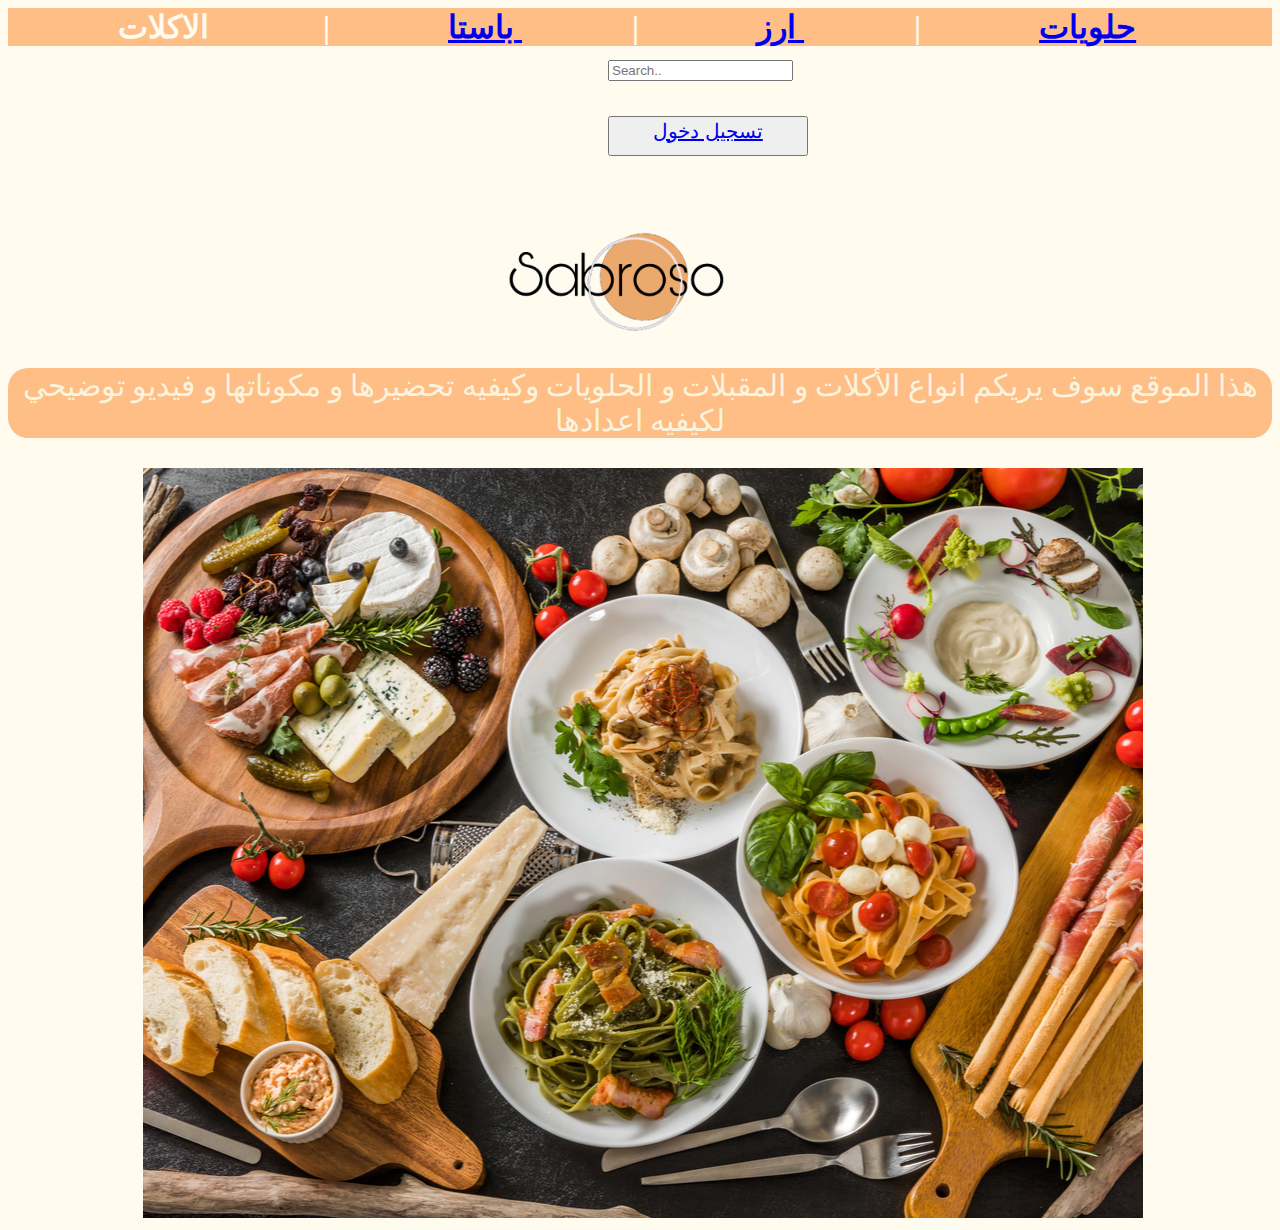
<file: index.html>
<!DOCTYPE html>
<html lang="en">
<head>
    <meta charset="UTF-8">
    <meta name="viewport" content="width=device-width, initial-scale=1.0">
    <title>Document</title>
    <link rel="stylesheet" href="./style.css">
</head>
<body>
    <div class="color">
    <h1> الاكلات</h1> 
    <h1> | </h1>
    <h1 class="pasta"> <a href="./pasta.html">
       باستا 
    </a></h1 > 
    <h1> | </h1>
    <h1 class="rice"> <a href="./rice.html">
    ارز
   </a></h1>
    <h1> | </h1>
    
    <h1 class="sweets"> <a href="./sweets.html">
حلويات
  </a></h1>
    </div>
  <div class="search-container"> 
   
      <input type="text" placeholder="Search.." name="search"> 
      
   <div class="button"> 
       <a href="./singup.html">  <p> <button class="butt">
        تسجيل دخول  
   </p>  </a>
   
   </div>
    </div>
    <br>
    <br>
    <img class="logo" src="./img/8E1A9E7D-EAF4-4327-AA59-836C0AB95AB1.PNG" alt="mylogo" width="220">

    <p>
        هذا الموقع سوف يريكم انواع الأكلات و المقبلات و الحلويات 
    
     وكيفيه تحضيرها و مكوناتها و فيديو توضيحي لكيفيه اعدادها
    </p>
    <img src="./img/shutterstock_1010843569.jpg" alt="food photo">


    
</body>

</html>
</file>
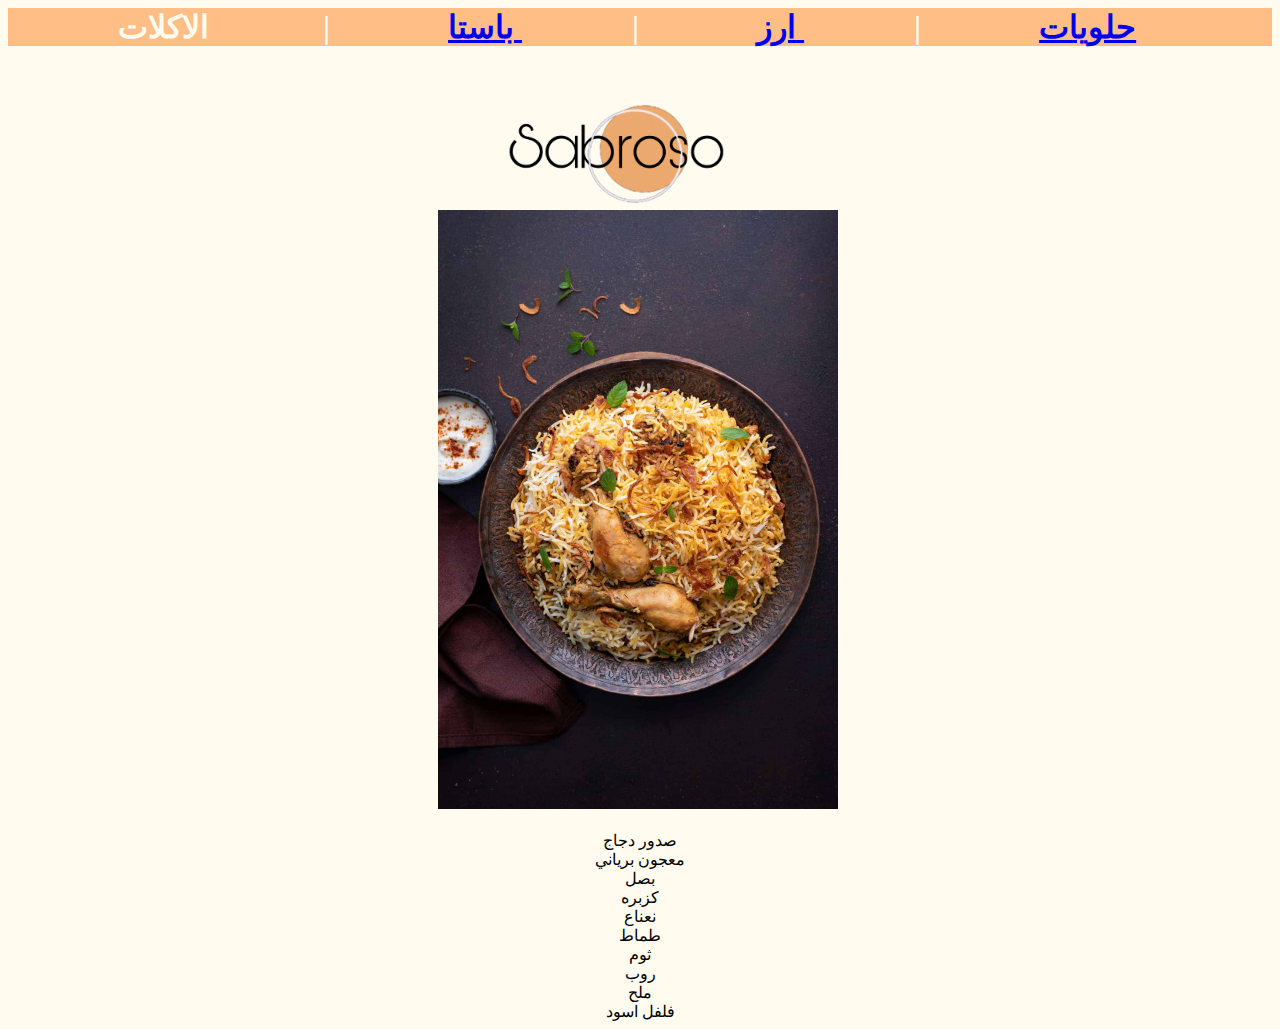
<file: brianichicken.html>
<!DOCTYPE html>
<html lang="en">
<head>
    <meta charset="UTF-8">
    <meta name="viewport" content="width=device-width, initial-scale=1.0">
    <title>Document</title>
    <style>
           body {
        background-color: #fffbef;}
        .color {
            background-color: #febe86;
        }
        h1 {
    
    display: inline;
    height: 60px;
    margin-top: 0;
    margin-left: 110px ;
    color: #fffbef; }

    .logo {
         margin-right: 500px;
         margin-left: 500px;
     }
       
     .ChickenBiryani {
        margin-right: 500px;
         margin-left: 430px;
     }
     ul {
         text-align: center;
         display: inline;
     }
    </style>
</head>
<body>
    <div class="color">
        <h1> الاكلات</h1> 
        <h1> | </h1>
        <h1 class="pasta"> <a href="./pasta.html">
           باستا 
        </a></h1 > 
        <h1> | </h1>
        <h1 class="rice"> <a href="./rice.html">
        ارز
       </a></h1>
        <h1> | </h1>
        
        <h1 class="sweets"> <a href="./sweets.html">
    حلويات
      </a></h1>
    </div>
    <br>
    <br>
    <br>
    <img class="logo" src="./img/8E1A9E7D-EAF4-4327-AA59-836C0AB95AB1.PNG" alt="mylogo" width="220">
       <a href="https://youtu.be/RWLQIs38nn0">
    <img class="ChickenBiryani"src="./img/Chicken-Biryani.jpg" alt="Chicken Biryani" width="400"> </a>
     <ul>
         <li>صدور دجاج</li>  
          <li>معجون برياني</li>
          <li>بصل</li>
          <li>كزبره</li>
          <li>نعناع</li>
          <li>طماط</li>
          <li>ثوم</li>
          <li>روب</li>
          <li>ملح</li>
          <li>فلفل اسود</li>
          
     </ul>
</body>
</html>
</file>
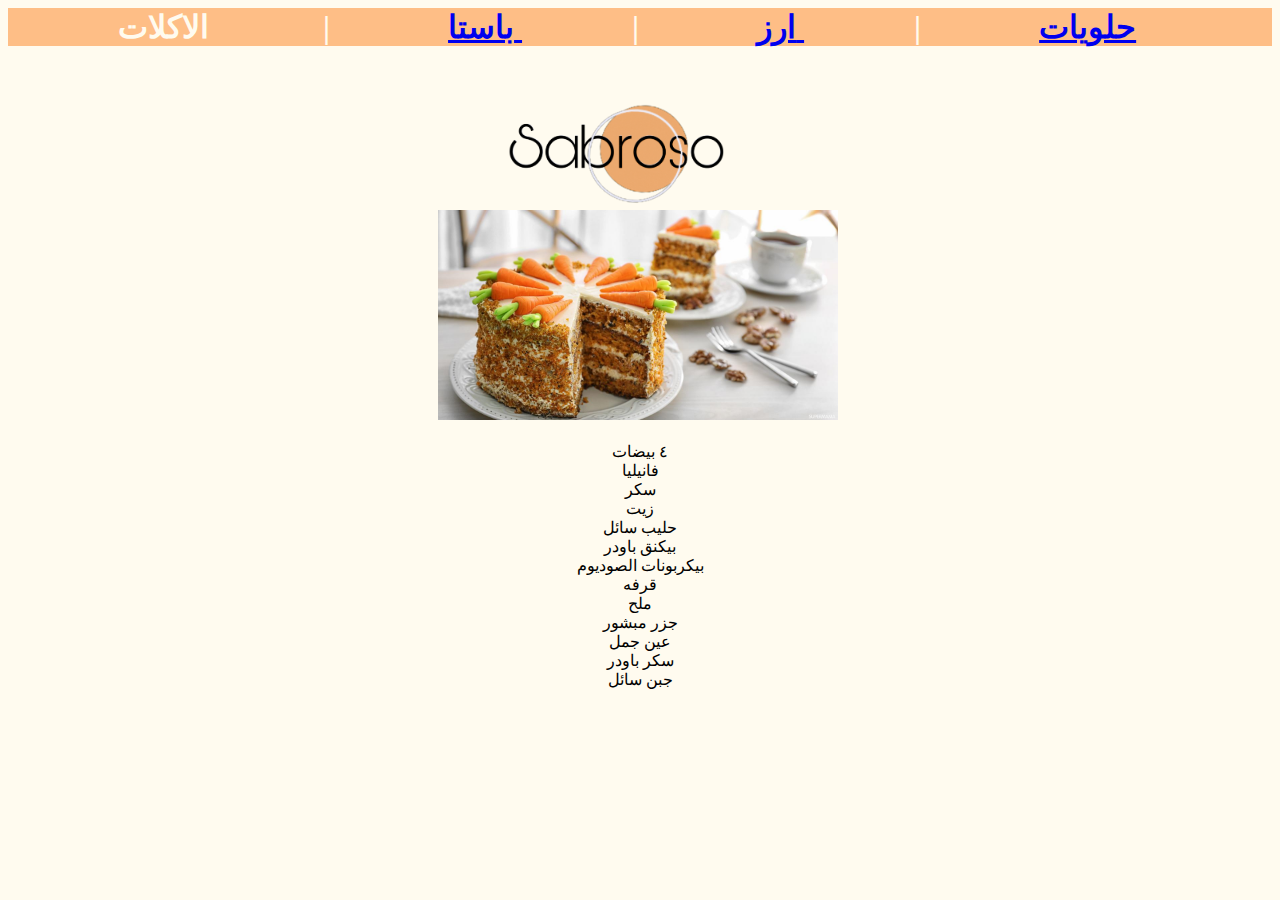
<file: carrotcake.html>
<!DOCTYPE html>
<html lang="en">
<head>
    <meta charset="UTF-8">
    <meta name="viewport" content="width=device-width, initial-scale=1.0">
    <title>Document</title>
    <style>
        body {
     background-color: #fffbef;}
     .color {
         background-color: #febe86;
     }
     h1 {
 
 display: inline;
 height: 60px;
 margin-top: 0;
 margin-left: 110px ;
 color: #fffbef; }

 .logo {
      margin-right: 500px;
      margin-left: 500px;
  }
    
  .cake {
     margin-right: 500px;
      margin-left: 430px;
  }
  ul {
      text-align: center;
      display: inline;
  }
 </style>
</head>
<body>
    <div class="color">
        <h1> الاكلات</h1> 
        <h1> | </h1>
        <h1 class="pasta"> <a href="./pasta.html">
           باستا 
        </a></h1 > 
        <h1> | </h1>
        <h1 class="rice"> <a href="./rice.html">
        ارز
       </a></h1>
        <h1> | </h1>
        
        <h1 class="sweets"> <a href="./sweets.html">
    حلويات
      </a></h1>
    </div>
    <br>
    <br>
    <br>
    <img class="logo" src="./img/8E1A9E7D-EAF4-4327-AA59-836C0AB95AB1.PNG" alt="mylogo" width="220">
       <a href="https://youtu.be/itcBcamgG0c">
    <img class="cake" src="./img/cake.jpg" alt="carrot cake" width="400"> </a>
     <ul>
         <li>٤ بيضات</li>  
          <li>فانيليا</li>
          <li>سكر</li>
          <li>زيت</li>
          <li>حليب سائل</li>
          <li>بيكنق باودر</li>
          <li>بيكربونات الصوديوم</li>
          <li>قرفه</li>
          <li>ملح</li>
          <li>جزر مبشور</li>
          <li>عين جمل</li>
          <li>سكر باودر</li>
          <li>جبن سائل</li>
          
     </ul>
    
</body>
</html>
</file>
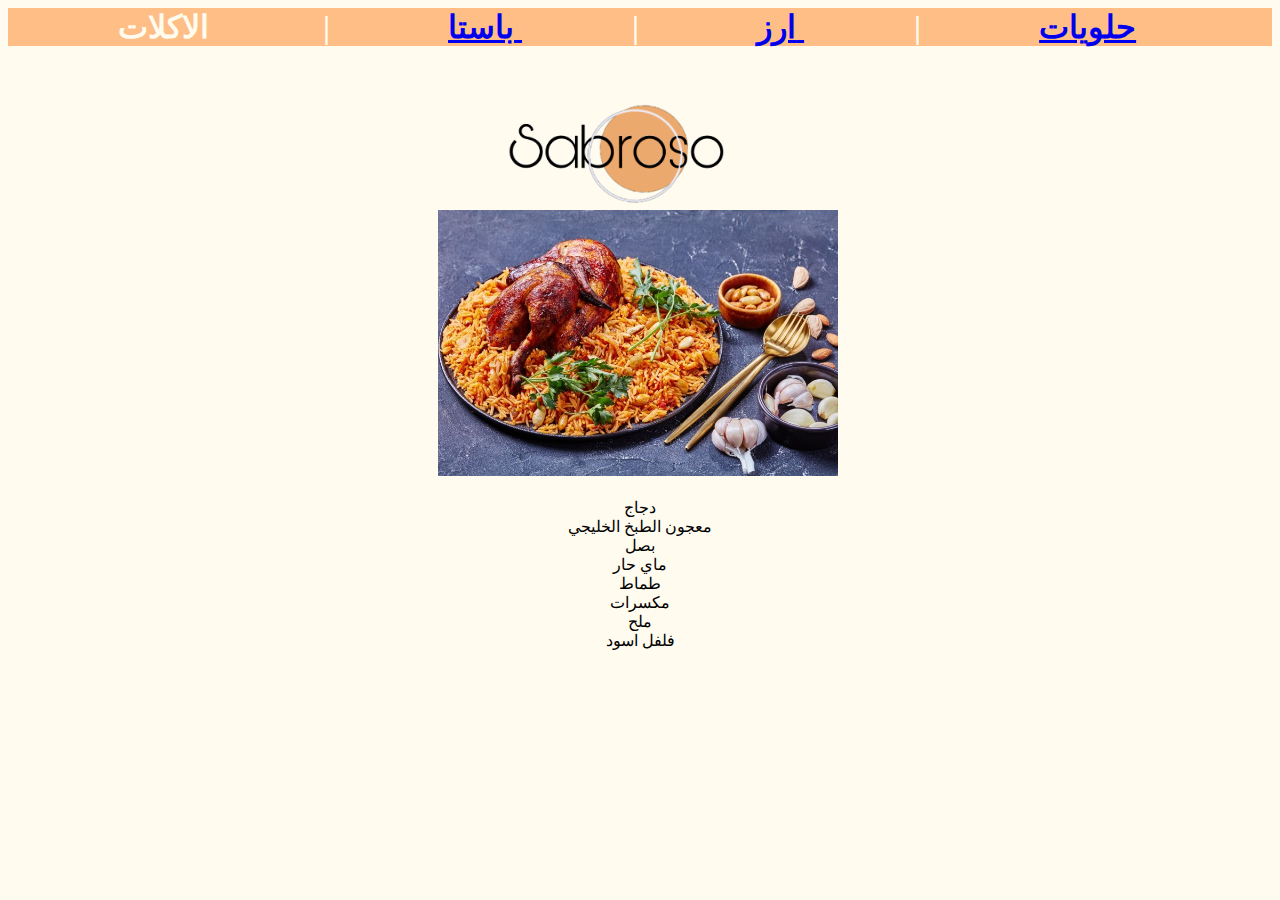
<file: chickenkbsa.html>
<!DOCTYPE html>
<html lang="en">
<head>
    <meta charset="UTF-8">
    <meta name="viewport" content="width=device-width, initial-scale=1.0">
    <title>Document</title>
    <style>
          body {
        background-color: #fffbef;}
        .color {
            background-color: #febe86;
        }
        h1 {
    
    display: inline;
    height: 60px;
    margin-top: 0;
    margin-left: 110px ;
    color: #fffbef; }

    .logo {
         margin-right: 500px;
         margin-left: 500px;
     }
       
     .kbsa {
        margin-right: 500px;
         margin-left: 430px;
     }
     ul {
         text-align: center;
         display: inline;
     }
    </style>
</head>
<body>
    <div class="color">
        <h1> الاكلات</h1> 
        <h1> | </h1>
        <h1 class="pasta"> <a href="./pasta.html">
           باستا 
        </a></h1 > 
        <h1> | </h1>
        <h1 class="rice"> <a href="./rice.html">
        ارز
       </a></h1>
        <h1> | </h1>
        
        <h1 class="sweets"> <a href="./sweets.html">
    حلويات
      </a></h1>
    </div>
    <br>
    <br>
    <br>
    <img class="logo" src="./img/8E1A9E7D-EAF4-4327-AA59-836C0AB95AB1.PNG" alt="mylogo" width="220">
       <a href="https://youtu.be/wj3VXDtGm3M">
    <img  class="kbsa"src="./img/dfa72a1aa41bf1a9e439246d9a2c6400_w750_h500.jpg" alt="kbsa" width="400"> </a>
     <ul>
         <li> دجاج</li>  
          <li>معجون الطبخ الخليجي</li>
          <li>بصل</li>
          <li>ماي حار</li>
          <li>طماط</li>
          <li>مكسرات</li>
          <li>ملح</li>
          <li>فلفل اسود</li>
          
     </ul>
    
</body>
</html>
</file>
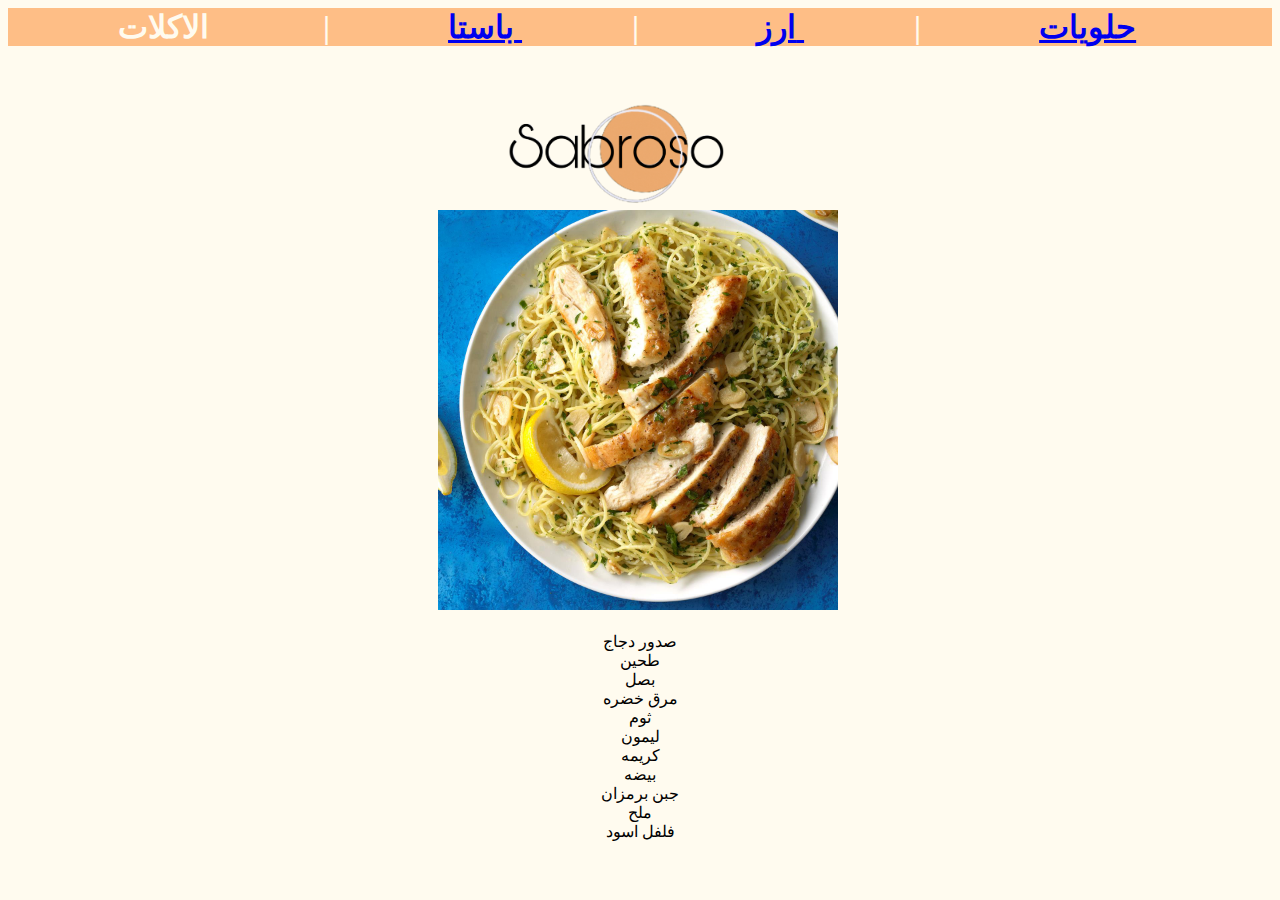
<file: chickenpasta.html>
<!DOCTYPE html>
<html lang="en">
<head>
    <meta charset="UTF-8">
    <meta name="viewport" content="width=device-width, initial-scale=1.0">
    <title>Document</title>
    <style>
         body {
        background-color: #fffbef;}
        .color {
            background-color: #febe86;
        }
        h1 {
    
    display: inline;
    height: 60px;
    margin-top: 0;
    margin-left: 110px ;
    color: #fffbef; }

    .logo {
         margin-right: 500px;
         margin-left: 500px;
     }
       
     .chicken {
        margin-right: 500px;
         margin-left: 430px;
     }
     ul {
         text-align: center;
         display: inline;
     }
    </style>
</head>
<body>
    <div class="color">
        <h1> الاكلات</h1> 
        <h1> | </h1>
        <h1 class="pasta"> <a href="./pasta.html">
           باستا 
        </a></h1 > 
        <h1> | </h1>
        <h1 class="rice"> <a href="./rice.html">
        ارز
       </a></h1>
        <h1> | </h1>
        
        <h1 class="sweets"> <a href="./sweets.html">
    حلويات
      </a></h1>
    </div>
    <br>
    <br>
    <br>
    <img class="logo" src="./img/8E1A9E7D-EAF4-4327-AA59-836C0AB95AB1.PNG" alt="mylogo" width="220">
       <a href="https://youtu.be/D4P7pOU_6Ks">
    <img class="chicken"src="./img/Lemon-Chicken-Pasta_EXPS_CF2RDS18_135063_C01_09_1b.jpg" alt="chicken pasta" width="400"> </a>
     <ul>
         <li>صدور دجاج</li>  
          <li>طحين</li>
          <li>بصل</li>
          <li>مرق خضره</li>
          <li>ثوم</li>
          <li>ليمون</li>
          <li>كريمه</li>
          <li>بيضه</li>
          <li>جبن برمزان</li>
          <li>ملح</li>
          <li>فلفل اسود</li>
          
     </ul>
</body>
</html>
</file>
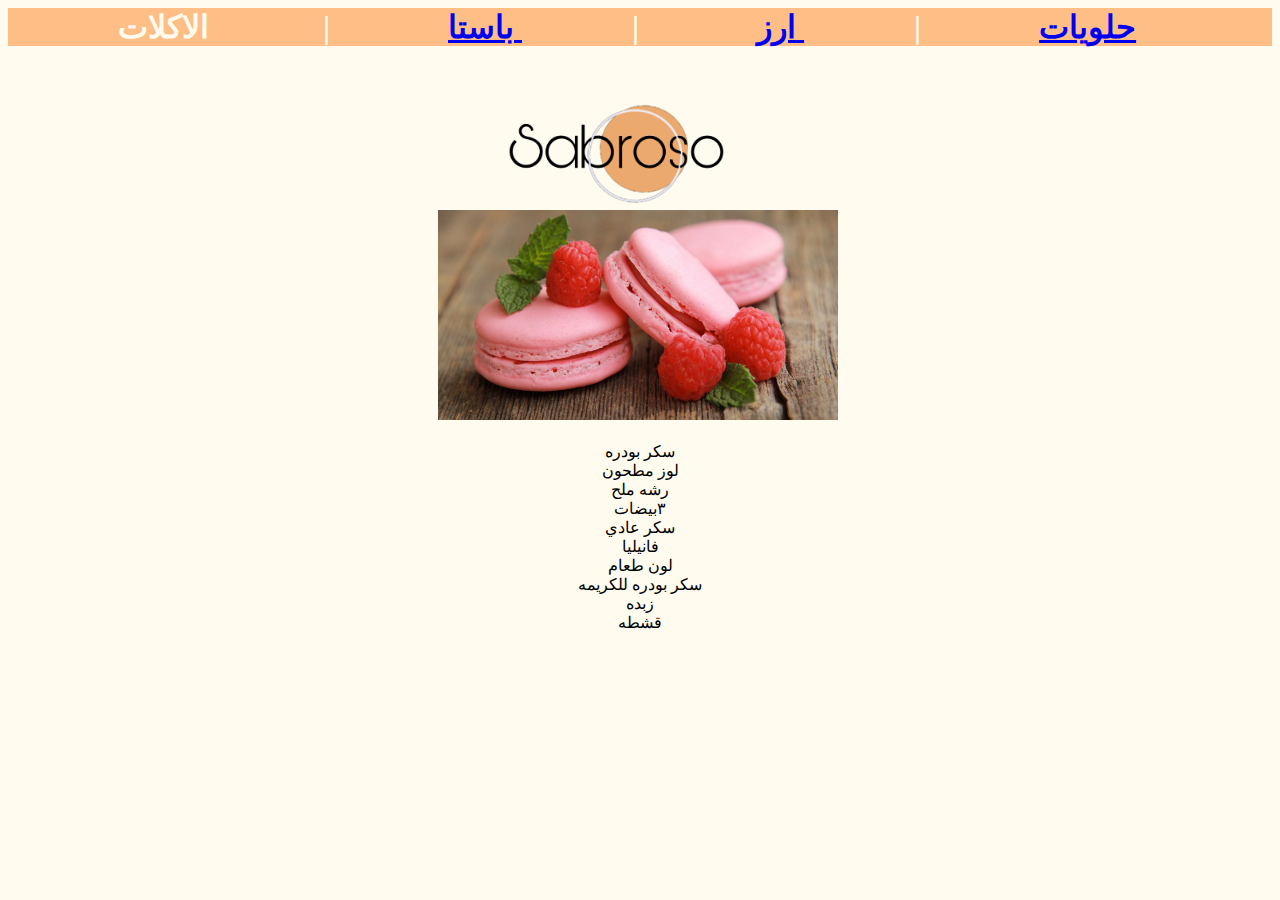
<file: macaron.html>
<!DOCTYPE html>
<html lang="en">
<head>
    <meta charset="UTF-8">
    <meta name="viewport" content="width=device-width, initial-scale=1.0">
    <title>Document</title>
    <style>
        body {
     background-color: #fffbef;}
     .color {
         background-color: #febe86;
     }
     h1 {
 
 display: inline;
 height: 60px;
 margin-top: 0;
 margin-left: 110px ;
 color: #fffbef; }

 .logo {
      margin-right: 500px;
      margin-left: 500px;
  }
    
  .macaron {
     margin-right: 500px;
      margin-left: 430px;
  }
  ul {
      text-align: center;
      display: inline;
  }
 </style>
</head>
<body>
    <div class="color">
        <h1> الاكلات</h1> 
        <h1> | </h1>
        <h1 class="pasta"> <a href="./pasta.html">
           باستا 
        </a></h1 > 
        <h1> | </h1>
        <h1 class="rice"> <a href="./rice.html">
        ارز
       </a></h1>
        <h1> | </h1>
        
        <h1 class="sweets"> <a href="./sweets.html">
    حلويات
      </a></h1>
    </div>
    <br>
    <br>
    <br>
    <img class="logo" src="./img/8E1A9E7D-EAF4-4327-AA59-836C0AB95AB1.PNG" alt="mylogo" width="220">
       <a href="https://youtu.be/3o_Grr89_3g">
    <img class="macaron"src="./img/macaron.jpg" alt="macaron" width="400"> </a>
     <ul>
         <li>سكر بودره</li>  
          <li>لوز مطحون</li>
          <li>رشه ملح</li>
          <li>٣بيضات</li>
          <li>سكر عادي</li>
          <li>فانيليا</li>
          <li>لون طعام</li>
          <li>سكر بودره للكريمه</li>
          <li>زبده</li>
          <li>قشطه</li>
          
     </ul>
</body>
</html>
</file>
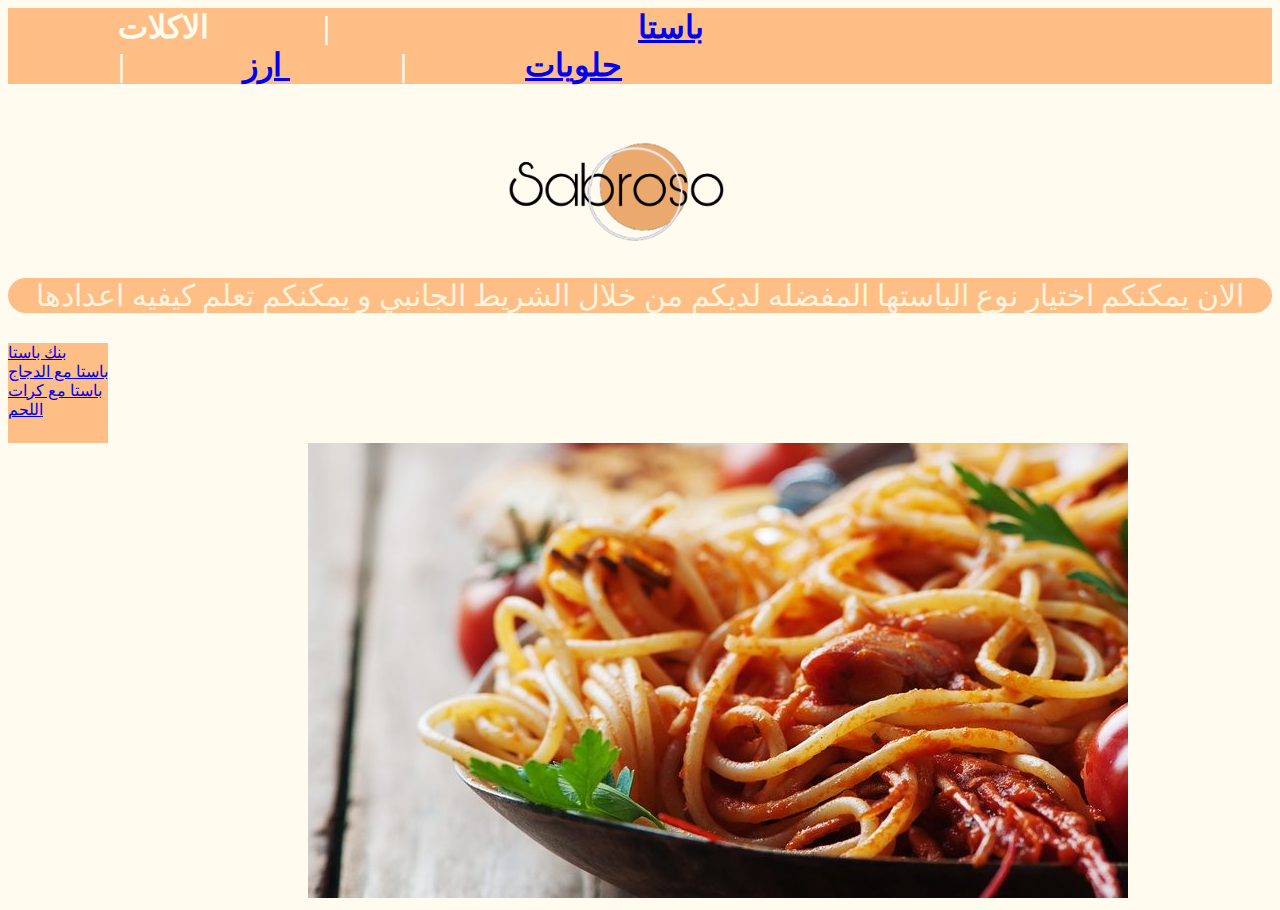
<file: pasta.html>
<!DOCTYPE html>
<html lang="en">
<head>
    <meta charset="UTF-8">
    <meta name="viewport" content="width=device-width, initial-scale=1.0">
    <title>Document</title>
    <style>
        body {
             background-color: #fffbef;}
             .color {
                 background-color: #febe86;
             }
             h1 {
         
         display: inline;
         height: 60px;
         margin-top: 0;
         margin-left: 110px ;
         color: #fffbef; }
     
         p {
         text-align: center;
        font-size: 30px; 
        background-color: #febe86;
        color: #faf3dd;
        border-radius: 20px;
     }
     
     .logo {
         margin-right: 500px;
         margin-left: 500px;
     }
         .button {
             background-color: #febe86;
             display: block;
         }
      .pasta{
        margin-right: 500px;
         margin-left: 300px;
      }
     
      .transition {
            width: 100px;
  height: 100px;
  background: #febe86;
  transition: width 2s;
}
         
          
    .transition:hover{
      width: 300px;
}
      
     </style>
</head>


<body>
    <div class="color">
        <h1> الاكلات</h1> 
        <h1> | </h1>
        <h1 class="pasta"> <a href="./pasta.html">
           باستا 
        </a></h1 > 
        <h1> | </h1>
        <h1 class="rice"> <a href="./rice.html">
        ارز
       </a></h1>
        <h1> | </h1>
        
        <h1 class="sweets"> <a href="./sweets.html">
    حلويات
      </a></h1>
    </div>
    <br>
    <br>
    <br>
    <img class="logo" src="./img/8E1A9E7D-EAF4-4327-AA59-836C0AB95AB1.PNG" alt="mylogo" width="220">

    <p>
   الان يمكنكم اختيار نوع الباستها المفضله لديكم من خلال الشريط الجانبي و يمكنكم تعلم كيفيه اعدادها 
    </p>
    

    <div class="transition">
        <a href="./pinkpasta.html" class="button">بنك باستا </a>
        <a href="./chickenpasta.html" class="button"> باستا مع الدجاج</a>
        <a href="./pastameatball.html" class="button">باستا مع كرات اللحم</a>
      
       
      </div>
      
      <img class="pasta"src="./img/pasta.jpg" alt="pasta">
    
</body>
</html>
</file>
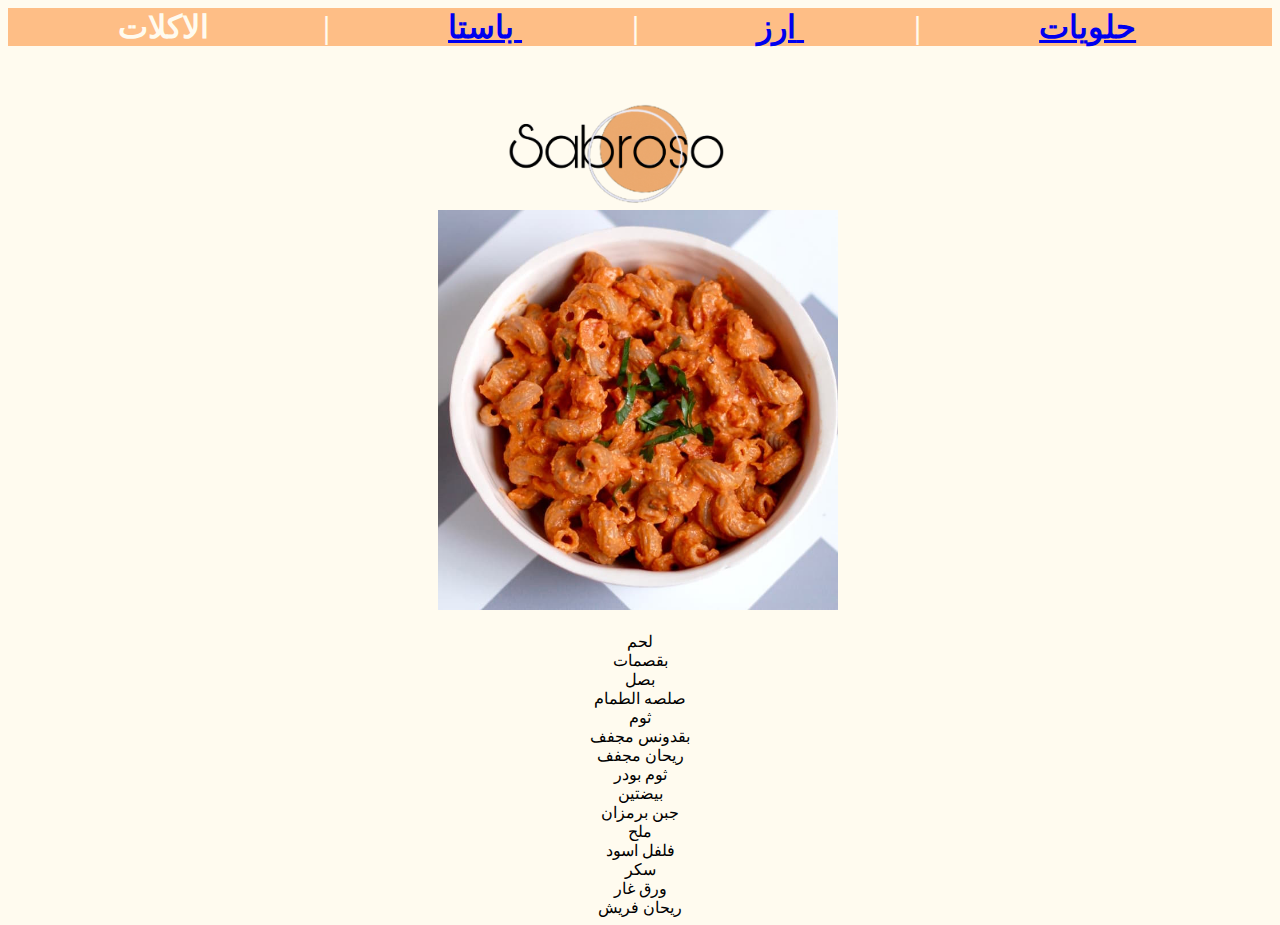
<file: redpasta.html>
<!DOCTYPE html>
<html lang="en">
<head>
    <meta charset="UTF-8">
    <meta name="viewport" content="width=device-width, initial-scale=1.0">
    <title>Document</title>
    <style>
         body {
        background-color: #fffbef;}
        .color {
            background-color: #febe86;
        }
        h1 {
    
    display: inline;
    height: 60px;
    margin-top: 0;
    margin-left: 110px ;
    color: #fffbef; }

    .logo {
         margin-right: 500px;
         margin-left: 500px;
     }
       
     .red {
        margin-right: 500px;
         margin-left: 430px;
     }
     ul {
         text-align: center;
         display: inline;
     }
    </style>
</head>
<body>
    <div class="color">
        <h1> الاكلات</h1> 
        <h1> | </h1>
        <h1 class="pasta"> <a href="./pasta.html">
           باستا 
        </a></h1 > 
        <h1> | </h1>
        <h1 class="rice"> <a href="./rice.html">
        ارز
       </a></h1>
        <h1> | </h1>
        
        <h1 class="sweets"> <a href="./sweets.html">
    حلويات
      </a></h1>
    </div>
    <br>
    <br>
    <br>
    <img class="logo" src="./img/8E1A9E7D-EAF4-4327-AA59-836C0AB95AB1.PNG" alt="mylogo" width="220">
       <a href="https://youtu.be/-LtdzvB75UU">
    <img class="red"src="./img/Roasted-Red-Pepper-Tomato-Pasta_0288.jpg" alt="redpasta" width="400"> </a>
     <ul>
         <li>لحم</li>  
          <li>بقصمات</li>
          <li>بصل</li>
          <li>صلصه الطمام</li>
          <li>ثوم</li>
          <li>بقدونس مجفف</li>
          <li>ريحان مجفف</li>
          <li>ثوم بودر</li>
          <li>بيضتين</li>
          <li>جبن برمزان</li>
          <li>ملح</li>
          <li>فلفل اسود</li>
          <li>سكر</li>
          <li>ورق غار</li>
          <li>ريحان فريش</li>
     </ul>
</body>
</html>
</file>
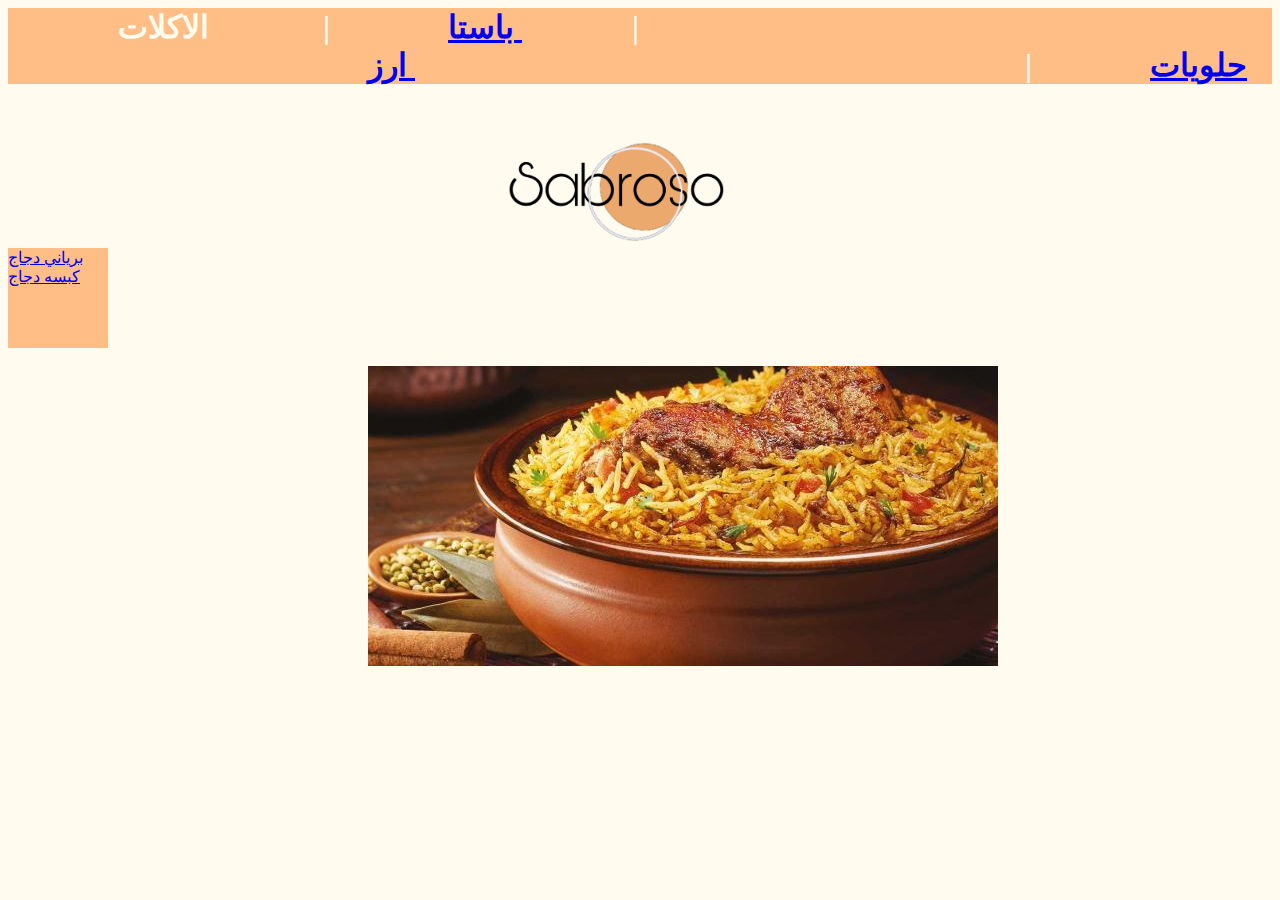
<file: rice.html>
<!DOCTYPE html>
<html lang="en">
<head>
    <meta charset="UTF-8">
    <meta name="viewport" content="width=device-width, initial-scale=1.0">
    <title>Document</title>
    <style>
 body {
             background-color: #fffbef;}
             .color {
                 background-color: #febe86;
             }
             h1 {
         
         display: inline;
         height: 60px;
         margin-top: 0;
         margin-left: 110px ;
         color: #fffbef; }
     
      
     .logo {
         margin-right: 500px;
         margin-left: 500px;
     }
         
     .button {
             background-color: #febe86;
             display: block;
         }
         .rice{
            margin-right: 500px;
         margin-left: 360px;
         }
         .transition {
            width: 100px;
  height: 100px;
  background: #febe86;
  transition: width 2s;
}
         
          
    .transition:hover{
      width: 300px;
}
     

    </style>
</head>
<body>
    <div class="color">
        <h1> الاكلات</h1> 
        <h1> | </h1>
        <h1 class="pasta"> <a href="./pasta.html">
           باستا 
        </a></h1 > 
        <h1> | </h1>
        <h1 class="rice"> <a href="./rice.html">
        ارز
       </a></h1>
        <h1> | </h1>
        
        <h1 class="sweets"> <a href="./sweets.html">
    حلويات
      </a></h1>

    </div>
    <br>
    <br>
    <br>
    <img class="logo" src="./img/8E1A9E7D-EAF4-4327-AA59-836C0AB95AB1.PNG" alt="mylogo" width="220">
    

    <div  class="transition">
         
        <a href="./brianichicken.html" class="button">برياني دجاج </a>
        <a href="./chickenkbsa.html" class="button"> كبسه دجاج</a>
    
      </div>
      <br>

    <img class="rice"src="./img/rice.jpg" alt="rice photo">
    
</body>
</html>
</file>
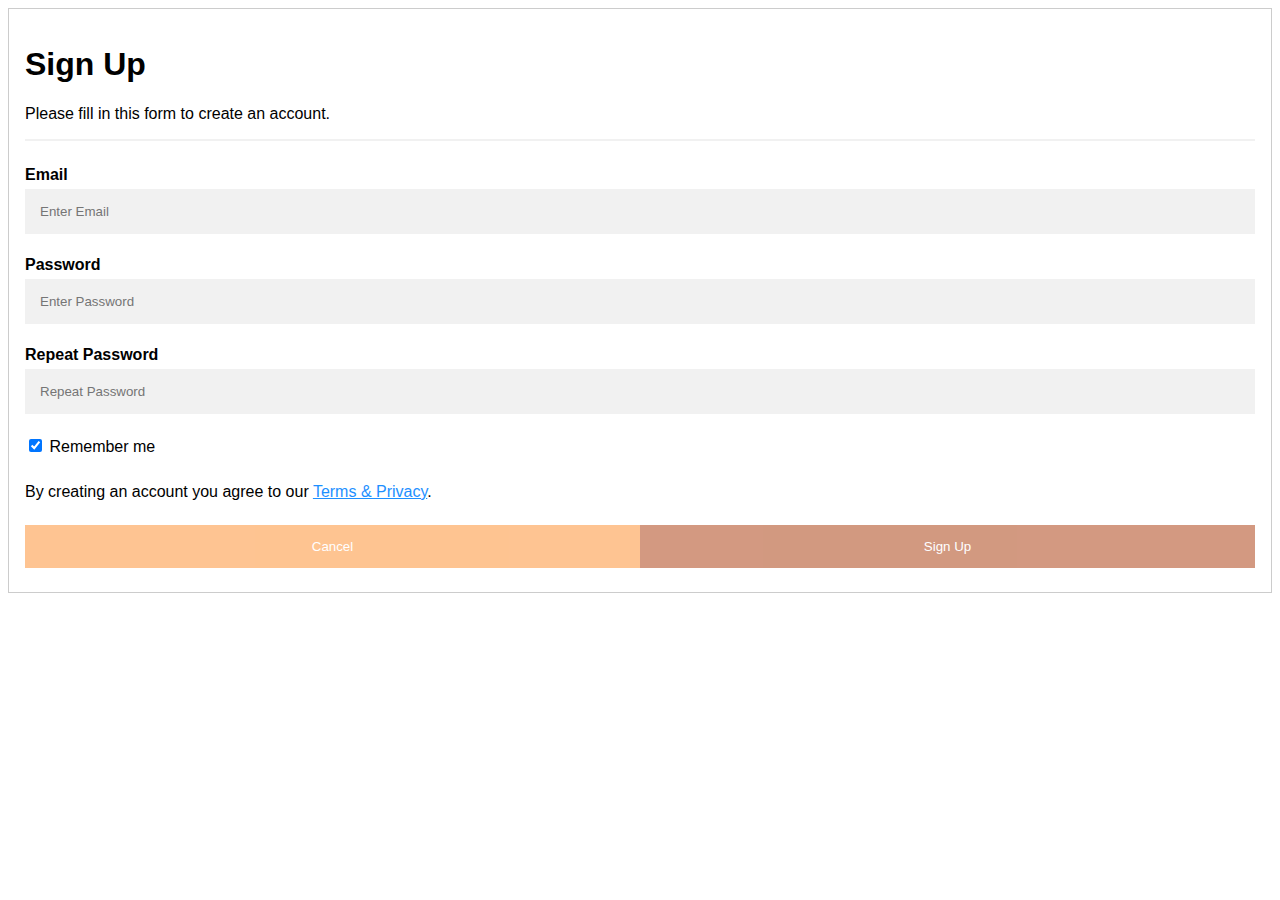
<file: singup.html>
<!DOCTYPE html>
<html>
<style>
body {font-family: Arial, Helvetica, sans-serif;}
* {box-sizing: border-box}


input[type=text], input[type=password] {
  width: 100%;
  padding: 15px;
  margin: 5px 0 22px 0;
  display: inline-block;
  border: none;
  background: #f1f1f1;
}

input[type=text]:focus, input[type=password]:focus {
  background-color: #ddd;
  outline: none;
}

hr {
  border: 1px solid #f1f1f1;
  margin-bottom: 25px;
}


button {
  background-color: #ce8e73;
  color: white;
  padding: 14px 20px;
  margin: 8px 0;
  border: none;
  cursor: pointer;
  width: 100%;
  opacity: 0.9;
}

button:hover {
  opacity:1;
}


.cancelbtn {
  padding: 14px 20px;
  background-color: #febe86;
}


.cancelbtn, .signupbtn {
  float: left;
  width: 50%;
}


.container {
  padding: 16px;
}


.clearfix::after {
  content: "";
  clear: both;
  display: table;
}

@media screen and (max-width: 300px) {
  .cancelbtn, .signupbtn {
     width: 100%;
  }
}
</style>
<body>

<form action="/action_page.php" style="border:1px solid #ccc">
  <div class="container">
    <h1>Sign Up</h1>
    <p>Please fill in this form to create an account.</p>
    <hr>

    <label for="email"><b>Email</b></label>
    <input type="text" placeholder="Enter Email" name="email" required>

    <label for="psw"><b>Password</b></label>
    <input type="password" placeholder="Enter Password" name="psw" required>

    <label for="psw-repeat"><b>Repeat Password</b></label>
    <input type="password" placeholder="Repeat Password" name="psw-repeat" required>
    
    <label>
      <input type="checkbox" checked="checked" name="remember" style="margin-bottom:15px"> Remember me
    </label>
    
    <p>By creating an account you agree to our <a href="#" style="color:dodgerblue">Terms & Privacy</a>.</p>

    <div class="clearfix">
      <button type="button" class="cancelbtn">Cancel</button>
      <button type="submit" class="signupbtn">Sign Up</button>
    </div>
  </div>
</form>

</body>
</html>
</file>
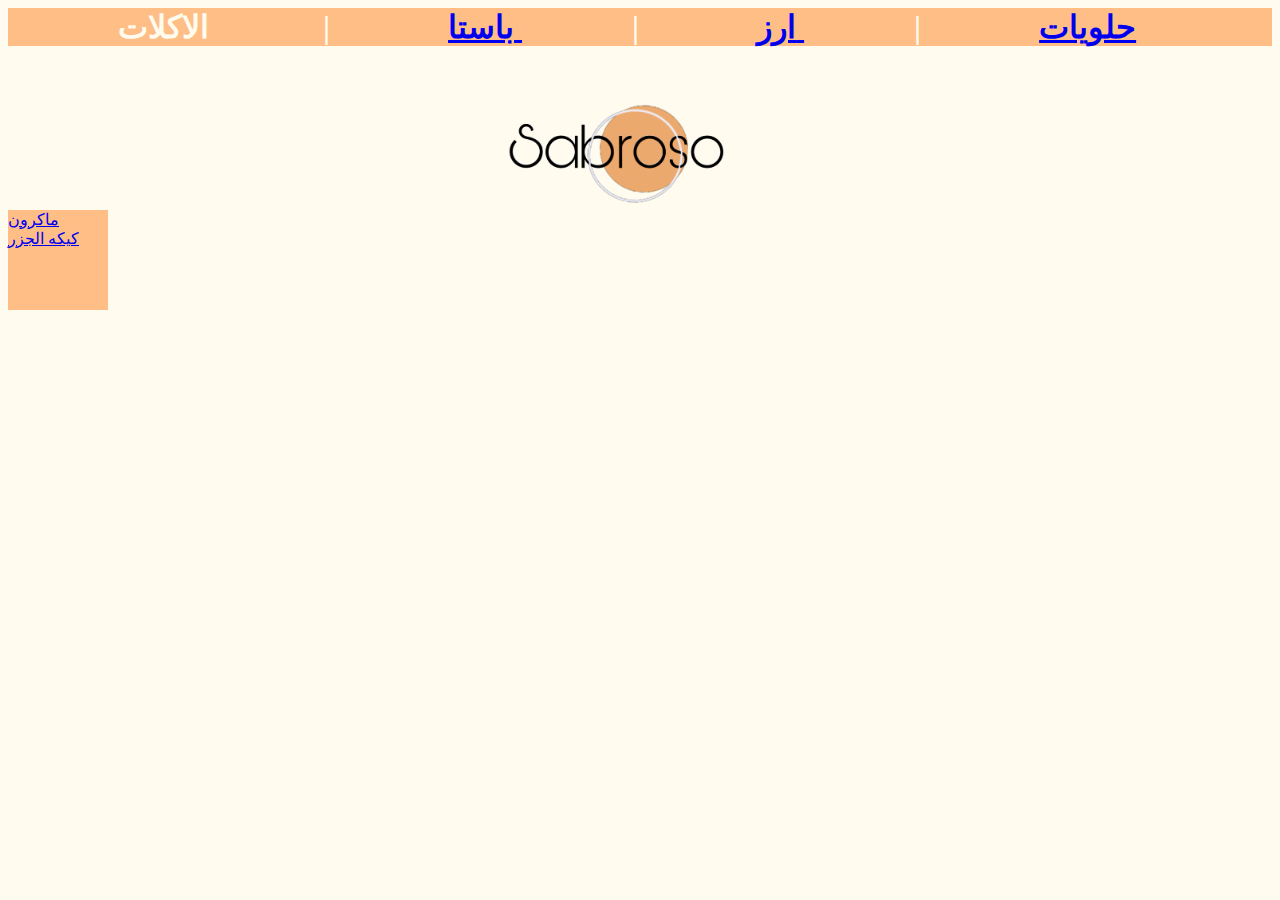
<file: sweets.html>
<!DOCTYPE html>
<html lang="en">
<head>
    <meta charset="UTF-8">
    <meta name="viewport" content="width=device-width, initial-scale=1.0">
    <title>Document</title>
    <style>
          body {
             background-color: #fffbef;}
             .color {
                 background-color: #febe86;
             }
             h1 {
         
         display: inline;
         height: 60px;
         margin-top: 0;
         margin-left: 110px ;
         color: #fffbef; }
     
         p {
         text-align: center;
        font-size: 30px; 
        background-color: #febe86;
        color: #faf3dd;
        border-radius: 20px;
     }
     
     .logo {
         margin-right: 500px;
         margin-left: 500px;
     }
         .button {
             background-color: #febe86;
             display: block;
         }
         .transition {
            width: 100px;
  height: 100px;
  background: #febe86;
  transition: width 2s;
}
         
          
    .transition:hover{
      width: 300px;
}
     
    </style>
</head>
<body>
    <div class="color">
        <h1> الاكلات</h1> 
        <h1> | </h1>
        <h1 class="pasta"> <a href="./pasta.html">
           باستا 
        </a></h1 > 
        <h1> | </h1>
        <h1 class="rice"> <a href="./rice.html">
        ارز
       </a></h1>
        <h1> | </h1>
        
        <h1 class="sweets"> <a href="./sweets.html">
    حلويات
      </a></h1>
    </div>
    <br>
    <br>
    <br>
    <img class="logo" src="./img/8E1A9E7D-EAF4-4327-AA59-836C0AB95AB1.PNG" alt="mylogo" width="220">

   
    

    <div  class="transition">
        <a href="./macaron.html" class="button">ماكرون</a>
        <a href="./carrotcake.html" class="button"> كيكه الجزر</a>
        
      
       
      </div>
      
    
</body>
</html>
</file>
<file: style.css>
body {
    background-color: #fffbef;
}

h1 {
    
    display: inline;
    height: 60px;
    margin-top: 0;
    margin-left: 110px ;
    color: #fffbef;

   
   
}

.pasta:hover{
    text-shadow: rgb(176, 177, 107) 5px 5px 5px ;  }

.rice:hover {   text-shadow: rgb(176, 177, 107) 5px 5px 5px ;}


.sweets:hover{   text-shadow: rgb(176, 177, 107) 5px 5px 5px ;}

p {
    text-align: center;
   font-size: 30px; 
   background-color: #febe86;
   color: #faf3dd;
   border-radius: 20px;
}
img {
    margin-left: 135px;
}
.color {
    background-color: #febe86;


    
}

.logo {
    margin-right: 500px;
    margin-left: 500px;
}

.search-container {

    padding: 6px 200px;
    margin-top: 8px;
    font-size: 17px;
    margin-left: 400px;
    margin-right: 600px;
   

  }

  .button:hover {
    text-shadow: rgb(176, 177, 107) 5px 5px 5px ;  
    padding: 6px 50px;
    margin-top: 20px;

  }
  .butt {
      width: 200px;
      height: 40px;
      text-align: center;
      font-size: 20px;
  }
</file>
